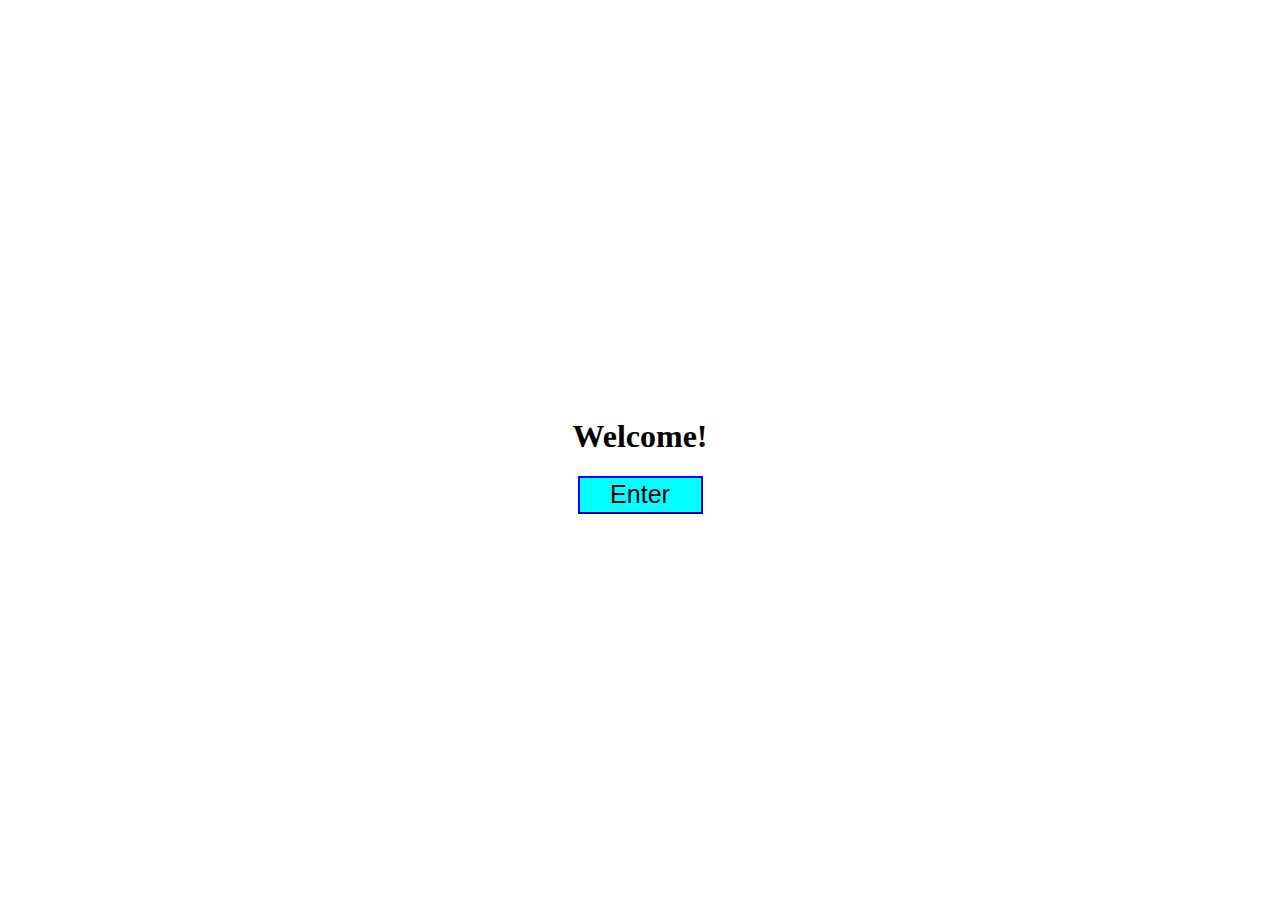
<file: index.html>
<!DOCTYPE html>
<html lang="en">
<head>
    <meta charset="UTF-8">
    <meta name="viewport" content="width=device-width, initial-scale=1.0">
    <title>Entrance</title>
    <link rel="stylesheet" href=".\css\entrance.css">
</head>
<body>
    <h1>Welcome!</h1>

        <button id="button"  id="link to thing">Enter</button>

    <video id="loading" src=".\media\ado-utaite.mp4"></video>

    <script src=".\js\index.js"></script>
</body>
</html>
</file>
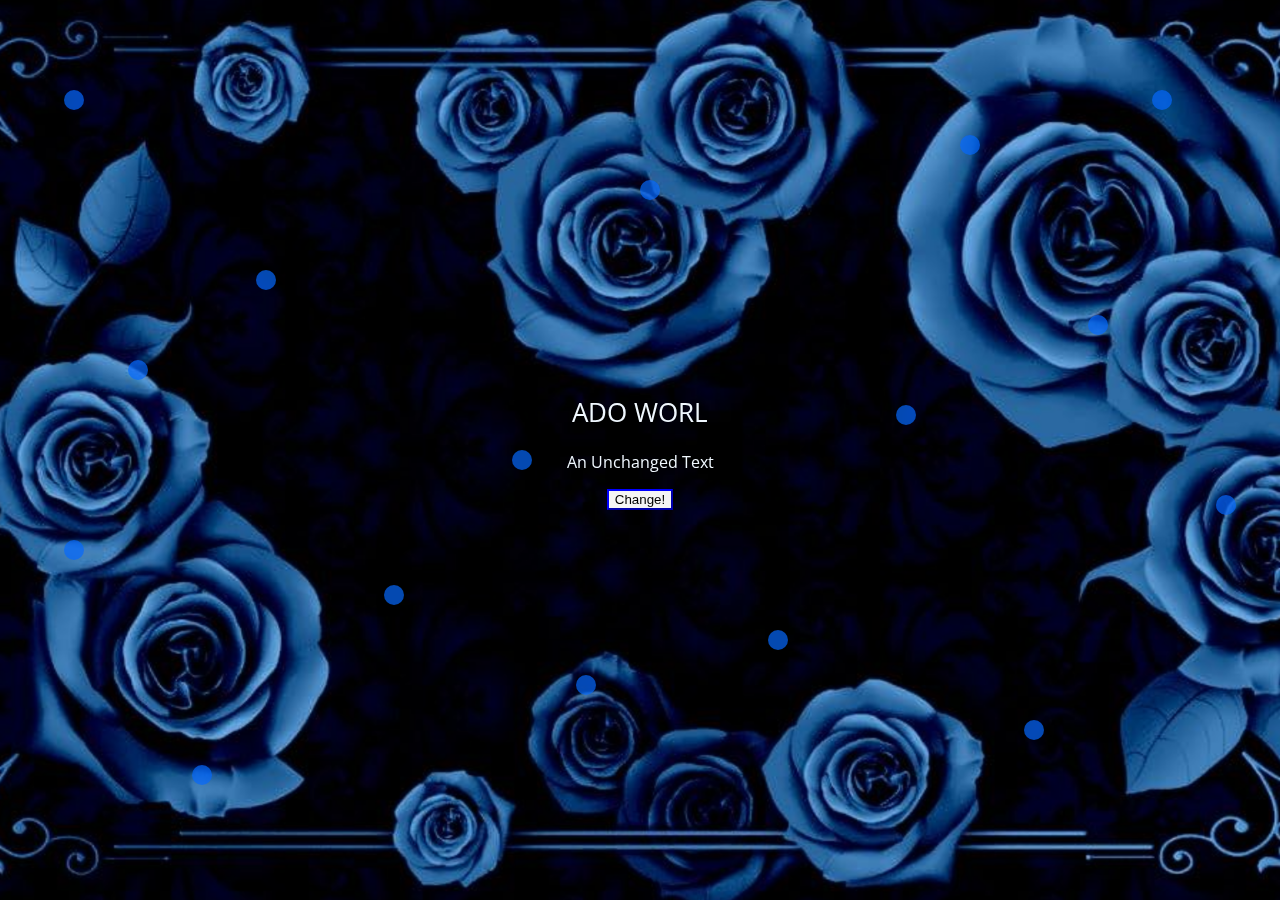
<file: pages/homepage.html>
<!DOCTYPE html>
<html lang="en">
<head>
    <meta charset="UTF-8">
    <meta name="viewport" content="width=device-width, initial-scale=1.0">
    <title>Homepage</title>
    <link rel="stylesheet" href="../css/homepage.css">
</head>

<body>
    <div class="orbs">
        <div class="orb"></div>
        <div class="orb"></div>
        <div class="orb"></div>
        <div class="orb"></div>
        <div class="orb"></div>
        <div class="orb"></div>
        <div class="orb"></div>
        <div class="orb"></div>
        <div class="orb"></div>
        <div class="orb"></div>
        <div class="orb"></div>
        <div class="orb"></div>
        <div class="orb"></div>
        <div class="orb"></div>
        <div class="orb"></div>
        <div class="orb"></div>
    </div>
    <div class="text-and-img">
        <div class="changeText">
            <p id="text"></p>
            <p id="textChange">An Unchanged Text</p>
            <button id="textChangerButton">Change!</button>
        </div>

        <img id="cat" src="../media/cat_laughing.jpeg" alt="cat laughing">

        <script  src= "../js/homepage.js"></script>
    </div>
</body>
</html>
</file>
<file: css/homepage.css>
@import url('https://fonts.googleapis.com/css2?family=Open+Sans:ital,wght@0,300..800;1,300..800&family=Roboto:ital,wght@0,100..900;1,100..900&display=swap');
@import url('https://fonts.googleapis.com/css2?family=Anton&family=Open+Sans:ital,wght@0,300..800;1,300..800&family=Roboto:ital,wght@0,100..900;1,100..900&display=swap');

body {
    display: flex;
    flex-direction: column;
    align-items: center;
    justify-content: center;
    margin: 0;
    padding: 0;
    background-image: url("../media/ado_bg.png");
    background-size: cover;
    background-position: center;
    background-repeat: no-repeat;
    height: 100vh; 
    background-attachment: fixed;
}

#text {
    display: flex;
    flex-direction: column;
    font-size: clamp(20px,2vw,100px);
    white-space: pre;
    color: black;
    margin: 5px;
    color: aliceblue;
}

.text-and-img {
    display: flex;
    flex-direction: column;
    align-items: center;
    position: relative;
    white-space: pre;
    color: aliceblue;
}

.changeText {
    display: flex;
    flex-direction: column;
    align-items: center;
    justify-content: center;
    font-family: 'Open Sans', sans-serif;
}

#textChangerButton {
    background-color: whitesmoke;
    border-color: blue;
}

#cat {
    position: absolute;
    top: 100%;
    left: 50%;
    transform: translateX(-50%);
    width: clamp(80px,8vw,100px);
    opacity: 0;
    transition: opacity 6s ease;
}

.orbs {
  position: fixed;
  top: 0;
  left: 0;
  width: 100%;
  height: 100%;
  overflow: hidden;
  z-index: 0; /* behind text */
}

.orb {
  position: absolute;
  width: 20px;
  height: 20px;
  background-color: rgba(6, 104, 252, 0.7);
  border-radius: 50%;
  animation: float 6s ease-in-out infinite;
}

/* Spread them out with nth-child */
.orb:nth-child(1) { top: 10%; left: 5%;  animation-delay: 0s; }
.orb:nth-child(2) { top: 30%; left: 20%; animation-delay: 1s; }
.orb:nth-child(3) { top: 50%; left: 40%; animation-delay: 2s; }
.orb:nth-child(4) { top: 70%; left: 60%; animation-delay: 3s; }
.orb:nth-child(5) { top: 80%; left: 80%; animation-delay: 4s; }
.orb:nth-child(6) { top: 15%; left: 75%; animation-delay: 2.5s; }
.orb:nth-child(7) { top: 40%; left: 10%; animation-delay: 3.5s; }
.orb:nth-child(8) { top: 65%; left: 30%; animation-delay: 1.5s; }
.orb:nth-child(9) { top: 20%; left: 50%; animation-delay: 2.8s; }
.orb:nth-child(10){ top: 85%; left: 15%; animation-delay: 4.2s; }
.orb:nth-child(11){ top: 10%; left: 90%; animation-delay: 3.8s; }
.orb:nth-child(12){ top: 35%; left: 85%; animation-delay: 5s; }
.orb:nth-child(13){ top: 60%; left: 5%;  animation-delay: 4.5s; }
.orb:nth-child(14){ top: 45%; left: 70%; animation-delay: 2.2s; }
.orb:nth-child(15){ top: 75%; left: 45%; animation-delay: 3.2s; }
.orb:nth-child(16){ top: 55%; left: 95%; animation-delay: 1.8s; }

@keyframes float {
  0%   { transform: translateY(0) translateX(0); opacity: 0.8; }
  50%  { transform: translateY(-50px) translateX(20px); opacity: 0.6; }
  100% { transform: translateY(0) translateX(0); opacity: 0.8; }
}
</file>
